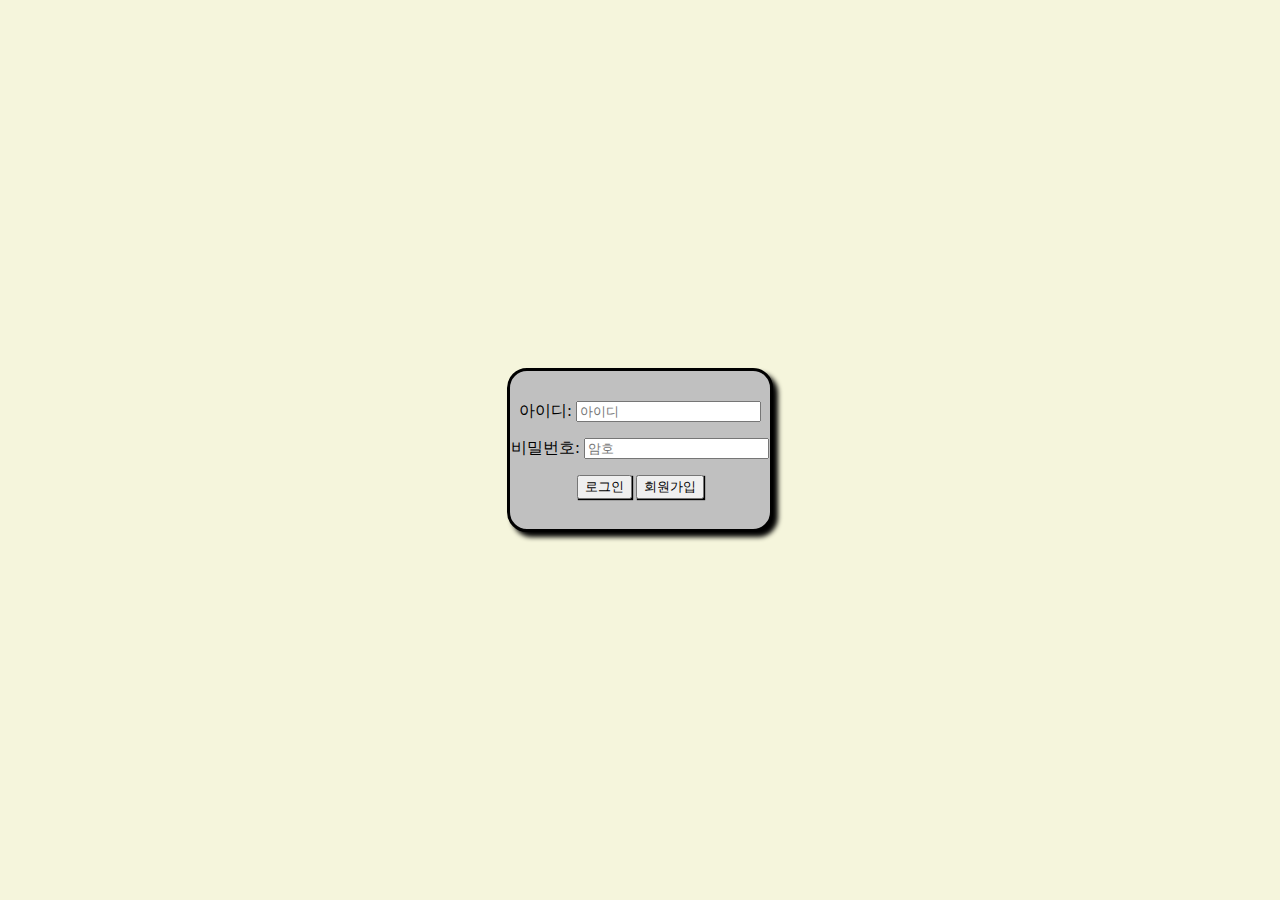
<file: index.html>
<!DOCTYPE html>
<html lang="ko">

<head>
    <meta charset="UTF-8">
    <title>Document</title>
    <link rel="stylesheet" href="reset.css">
    <link rel="stylesheet" href="index.css">
    <script src="common.js"></script>
    <script src="index.js"></script>
</head>

<body>
    <div id="content">
        <div id="login_box">
            아이디: <input id="i" placeholder="아이디">
            <br><br>
            비밀번호: <input id="p" type="password" placeholder="암호"><br>
            <br>
            <input id="btn" type="button" value="로그인" onclick="login();">
            <a href="reg_member.html"><input id="btn" type="button" value="회원가입"></a>
        </div>
    </div>
</body>

</html>
</file>
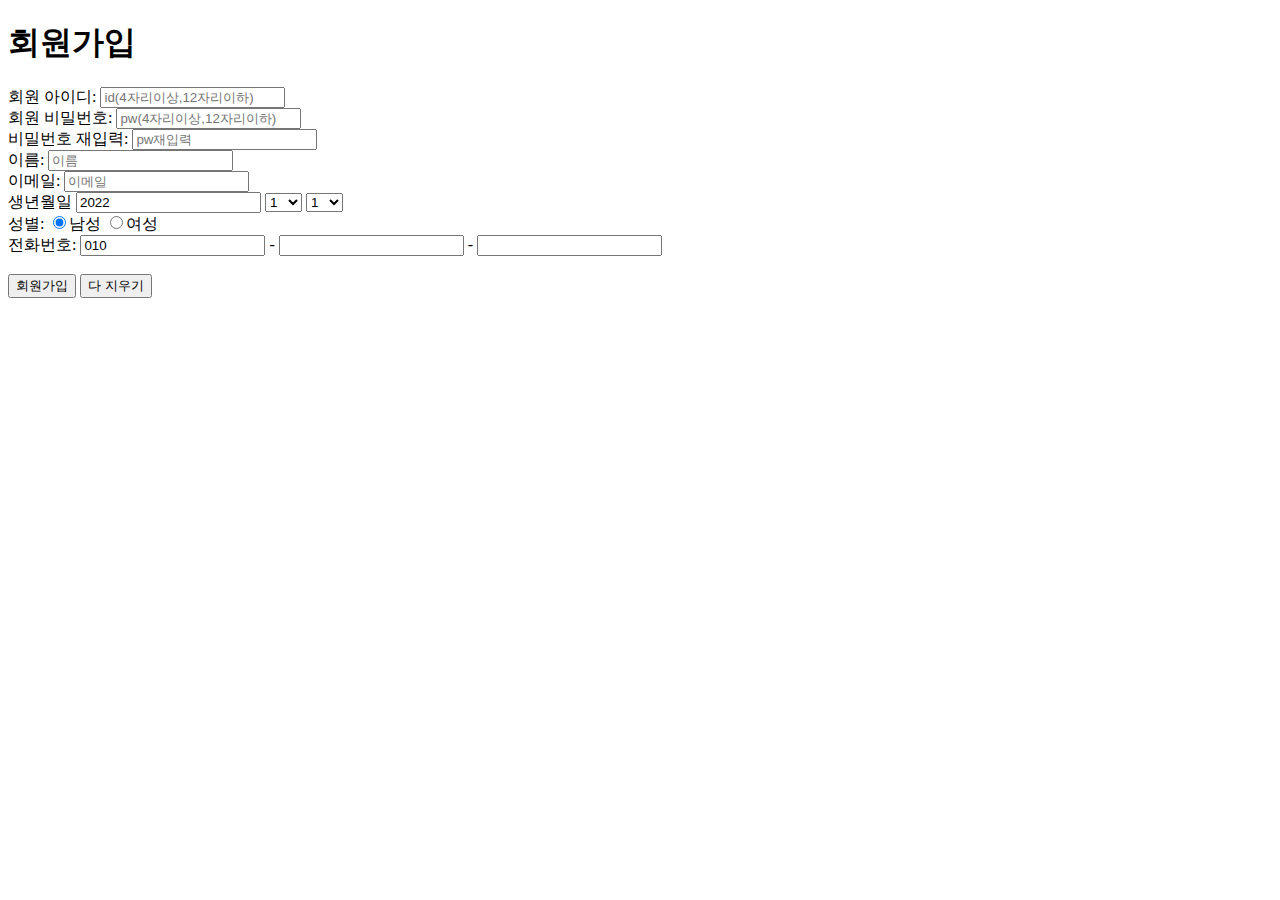
<file: reg_member.html>
<!DOCTYPE html>
<html lang="ko">
<head>
    <meta charset="UTF-8">
    <title>회원가입</title>
    <script src="reg_member.js"></script>
</head>
<body>
    <h1>회원가입</h1>
    <div id= "main"></div>
    <div id="join_box">
        <form action="#" method="GET" id="form">
            회원 아이디: <input type="text" id="id" minlength="4" maxlength="12" required placeholder="id(4자리이상,12자리이하)">
            <br>
            회원 비밀번호: <input type="password" id="pw" minlength="4" maxlength="12" required placeholder="pw(4자리이상,12자리이하)">
            <br>
            비밀번호 재입력: <input type="password" id="pw_re" minlength="4" maxlength="12" required placeholder="pw재입력">
            <br>
            이름: <input type="text" id="user_name" minlength="2" maxlength="12" required placeholder="이름">
            <br>
            이메일: <input type="email" id="email" minlength="4" maxlength="20" required placeholder="이메일">
            <br>
            <label for="birth_y">생년월일</label>
            <input type="number" id="birth_y" value="2022" required>
            <select id="birth_m">
                <option value="1">1</option>
                <option value="2">2</option>
                <option value="3">3</option>
                <option value="4">4</option>
                <option value="5">5</option>
                <option value="6">6</option>
                <option value="7">7</option>
                <option value="8">8</option>
                <option value="9">9</option>
                <option value="10">10</option>
                <option value="11">11</option>
                <option value="12">12</option>
            </select>
            <select id="birth_d">
                <option value="1">1</option>
                <option value="2">2</option>
                <option value="3">3</option>
                <option value="4">4</option>
                <option value="5">5</option>
                <option value="6">6</option>
                <option value="7">7</option>
                <option value="8">8</option>
                <option value="9">9</option>
                <option value="10">10</option>
                <option value="11">11</option>
                <option value="12">12</option>
                <option value="13">13</option>
                <option value="14">14</option>
                <option value="15">15</option>
                <option value="16">16</option>
                <option value="17">17</option>
                <option value="18">18</option>
                <option value="19">19</option>
                <option value="20">20</option>
                <option value="21">21</option>
                <option value="22">22</option>
                <option value="23">23</option>
                <option value="24">24</option>
                <option value="25">25</option>
                <option value="26">26</option>
                <option value="27">27</option>
                <option value="28">28</option>
                <option value="29">29</option>
                <option value="30">30</option>
                <option value="31">31</option>
            </select>
            <br>
            성별: 
            <input type="radio" name="sex" value="M" checked>남성
            <input type="radio" name="sex" value="G">여성
            <br>
            <label for="tel_1">전화번호: </label>
            <input type="tel" id="tel_1" minlength="3" maxlength="3" value="010" required> -
            <input type="tel" id="tel_2" minlength="4" maxlength="4" required> -
            <input type="tel" id="tel_3" minlength="4" maxlength="4" required>
            <br><br>
            <input id="submit" type="submit" value="회원가입" onclick="check();">
            <input type="reset" value="다 지우기">
        </form>
    </div>
</body>
</html>
</file>
<file: index.css>
#content{
    display: flex;
    justify-content: center;
    align-items: center;    
    min-height: 100vh;
    background-color: beige;
}
#login_box {
    width: 260px;     
    background-color: silver;
    border: 3px black solid;
    border-radius: 20px;
    padding-top: 30px;
    padding-bottom: 30px;
    text-align: center;
    box-shadow: 5px 5px 5px;
}
#btn {
    box-shadow: 1px 1px 1px;
}
</file>
